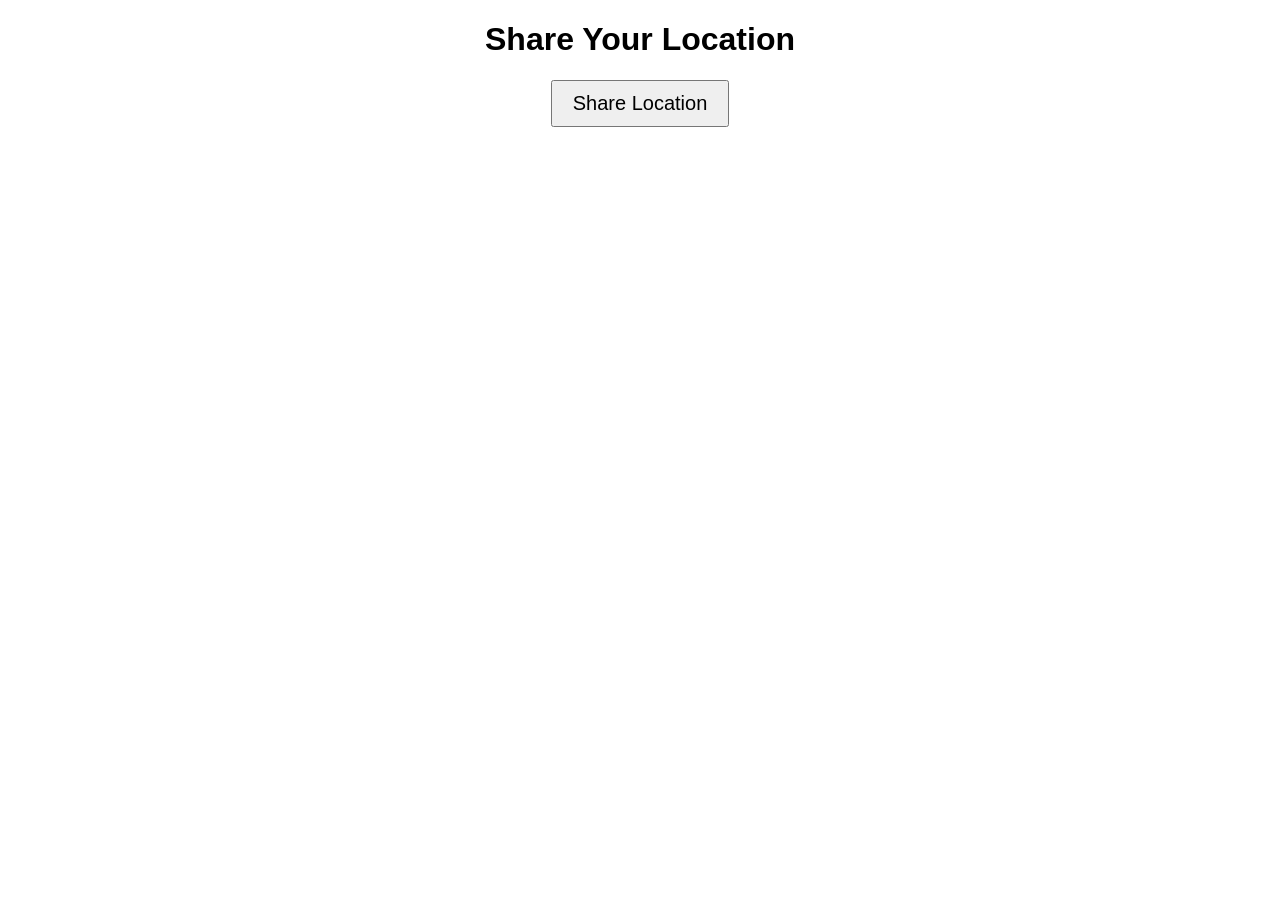
<file: index.html>
<!DOCTYPE html>
<html>

<head>

<title>Share Location</title>

<link rel="stylesheet" href="style.css">

</head>

<body>

<h1>Share Your Location</h1>

<button onclick="shareLocation()">
Share Location
</button>

<p id="status"></p>

<script src="script.js"></script>

</body>

</html>
</file>
<file: style.css>
body{

font-family:Arial;
text-align:center;

}

#map{

height:500px;
margin:20px;

}

button{

font-size:20px;
padding:10px 20px;

}
</file>
